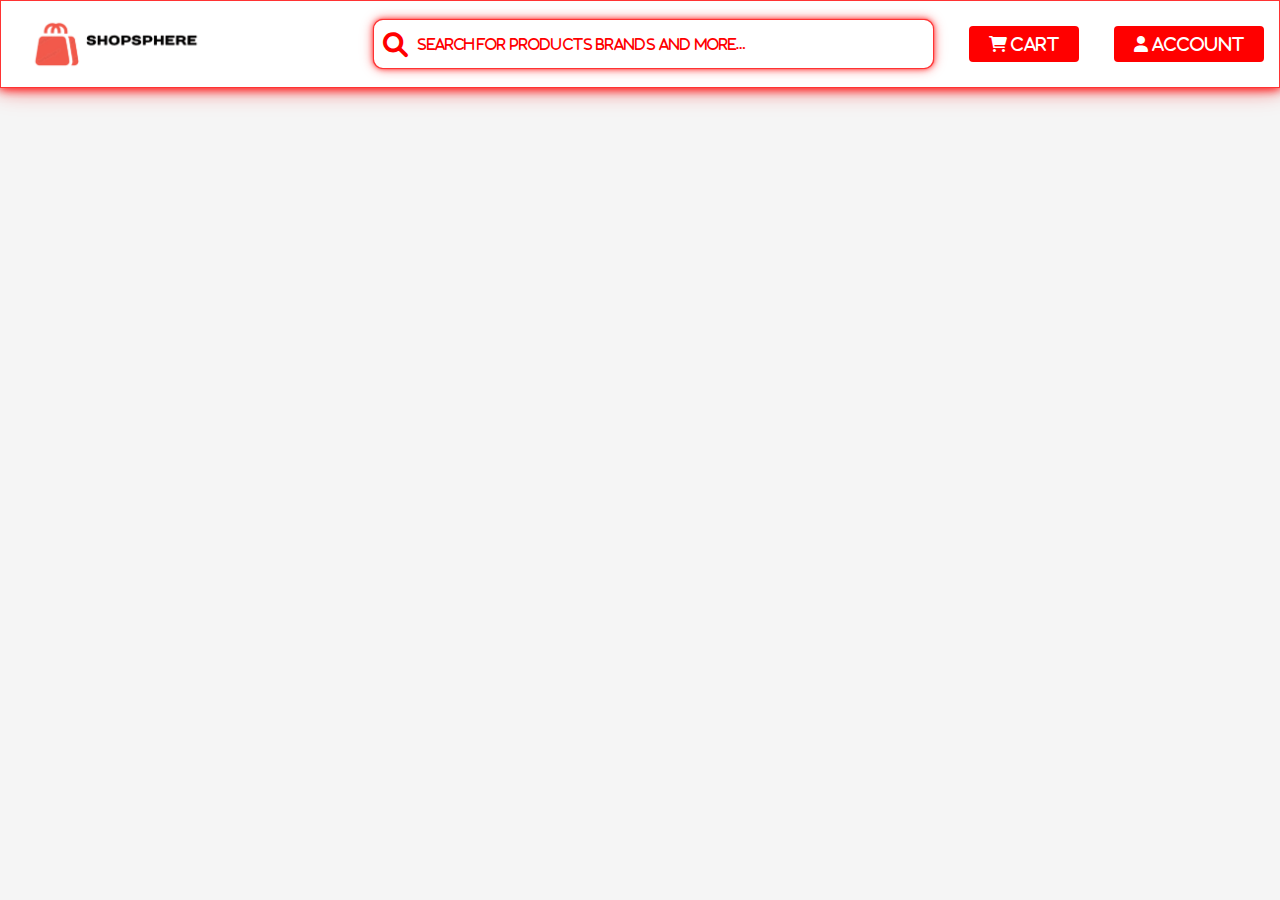
<file: index.html>
<!DOCTYPE html>
<html lang="en">
<head>
    <meta charset="UTF-8">
    <meta name="viewport" content="width=device-width, initial-scale=1.0">
    <link rel="icon" href="Photos/icon.png">
    <link rel="stylesheet" href="https://cdnjs.cloudflare.com/ajax/libs/font-awesome/6.0.0-beta3/css/all.min.css">
    <link rel="stylesheet" href="style.css">
    <title>SHOP SPHERE</title>
</head>
<body>
    <nav class="nav">
        <ul>
            <li class="logo"><img src="Photos/logo.png" alt="SHOP SPHERE"></li>
            <li class="search"><input type="text" id="search" class="fas fa-search" placeholder=" Search for Products Brands and More... "></li> 
            <li class="cart"><a href="/Cart/cart.html" class="fas fa-shopping-cart"> Cart</a></li>
            <li class="user" ><a href="#" class="fas fa-user"> Account</a></li>
        </ul>
    </nav>
    <div class="container">
    </div>
</body>
<script src="script.js"></script>

</html>
</file>
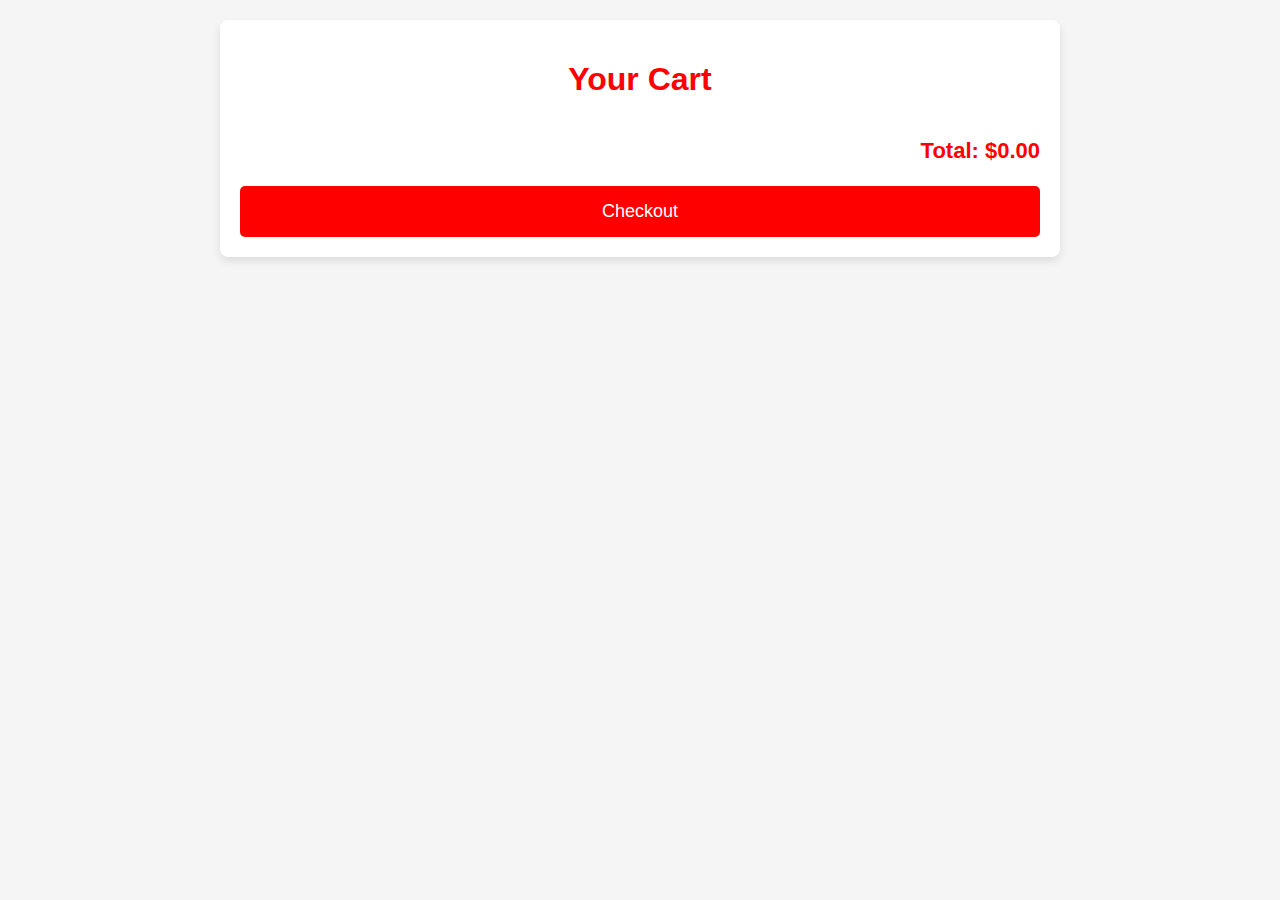
<file: Cart/cart.html>
<!DOCTYPE html>
<html lang="en">
<head>
    <meta charset="UTF-8">
    <meta name="viewport" content="width=device-width, initial-scale=1.0">
    <title>Your Cart</title>
    <link rel="stylesheet" href="cart.css">
</head>
<body>
    <div class="cart-container">
        <h1>Your Cart</h1>
        <div id="cartItems">
        </div>
        <p id="cartTotal" class="cart-total">Total: $0.00</p>
        <button id="checkoutButton" class="checkout-button">Checkout</button>
    </div>

    <script src="cart.js"></script>
</body>
</html>
</file>
<file: Cart/cart.css>
body {
    font-family: Arial, sans-serif;
    background-color: #f5f5f5;
    color: #333;
    margin: 0;
    padding: 20px;
}
.cart-container {
    max-width: 800px;
    margin: 0 auto;
    padding: 20px;
    background-color: #fff;
    border-radius: 8px;
    box-shadow: 0 4px 8px rgba(0, 0, 0, 0.1);
}

.cart-container h1 {
    color: red;
    text-align: center;
    margin-bottom: 20px;
}

#cartItems {
    display: flex;
    flex-direction: column;
    gap: 20px;
}

.cart-item {
    display: flex;
    justify-content: space-between;
    align-items: center;
    padding: 10px;
    border-bottom: 1px solid #ddd;
}

.cart-item img {
    width: 80px;
    height: 80px;
    object-fit: cover;
}

.cart-item-details {
    flex-grow: 1;
    padding-left: 20px;
}

.cart-item-title {
    font-size: 18px;
    margin-bottom: 5px;
}

.cart-item-price {
    font-size: 16px;
    color: #888;
}

.cart-item-quantity {
    font-size: 16px;
}

.cart-total {
    font-size: 22px;
    font-weight: bold;
    text-align: right;
    margin-top: 20px;
    color: red;
}

.checkout-button {
    display: block;
    width: 100%;
    padding: 15px;
    background-color: red;
    color: #fff;
    border: none;
    border-radius: 5px;
    font-size: 18px;
    cursor: pointer;
    text-align: center;
}

.checkout-button:hover {
    background-color: rgb(190, 0, 0);
}

.quantity-button {
    padding: 5px 10px;
    margin: 0 5px;
    border: 1px solid #ddd;
    border-radius: 5px;
    background-color: #f0f0f0;
    cursor: pointer;
}

.quantity-button:hover {
    background-color: #e0e0e0;
}
</file>
<file: style.css>
/* General reset for margins and padding */
* {
    margin: 0;
    padding: 0;
    box-sizing: border-box;
}

/* Body styling */
body {
    font-family: Arial, sans-serif;
    background-color: #f5f5f5;
    color: #333;
}

/* Navbar styling */
nav {
    background-color: #ffffff;
    padding: 5px 0;
    position: sticky;
    top: 0;
    z-index: 1000;
    box-shadow: 0 0 10px rgba(255, 0, 0, 0.8),
        0 0 10px rgba(255, 0, 0, 0.6),
        0 0 20px rgba(255, 0, 0, 0.4),
        0 0 30px rgba(255, 0, 0, 0.2);
    border: 1px solid rgba(255, 0, 0, 0.8);
}

nav ul {
    list-style-type: none;
    display: flex;
    align-items: center;
    justify-content: space-between;
    margin: 0;
}

nav ul li {
    margin: 0 15px;
    display: flex;
    align-items: center;
}

.logo {
    flex-grow: 1;
}

.logo img {
    width: 200px;
    height: auto;
}

nav ul li.search {
    flex-grow: 2;
}

.search {
    position: relative;
}

.search input[type="text"] {
    padding-left: 40px;
    width: 100%;
    max-width: 600px;
    height: 50px;
    border-radius: 10px;
    border: 1px solid rgba(255, 0, 0, 0.8);
    box-shadow: 0 0 1px rgba(255, 0, 0, 0.8),
        0 0 5px rgba(255, 0, 0, 0.6),
        0 0 10px rgba(255, 0, 0, 0.4),
        0 0 15px rgba(255, 0, 0, 0.2);
}

.search input[type="text"]::placeholder {
    color: red;
}

.search::before {
    content: "\f002";
    font-family: 'Font Awesome 5 Free';
    font-weight: 900;
    position: absolute;
    top: 50%;
    left: 10px;
    transform: translateY(-50%);
    font-size: 25px;
    color: red;
}

nav ul li.cart,
nav ul li.user {
    margin-left: 20px;
}

.cart a,
.user a {
    color: #fff;
    text-decoration: none;
    padding: 10px 20px;
    background-color: red;
    border-radius: 4px;
    transition: background-color 0.3s ease;
}

.cart a:hover,
.user a:hover {
    background-color: rgb(190, 0, 0);
}

/* Container styling */
.container {
    display: flex;
    flex-wrap: wrap;
    justify-content: space-around;
    gap: 20px;
    margin-top: 20px;
}

/* Slide styling */
#slide {
    background-color: #fff;
    border-radius: 8px;
    padding: 15px;
    width: 250px;
    text-align: center;
    transition: transform 0.3s ease;
    box-shadow: 0 0 1px rgba(255, 0, 0, 0.8),
        0 0 5px rgba(255, 0, 0, 0.6),
        0 0 10px rgba(255, 0, 0, 0.4),
        0 0 15px rgba(255, 0, 0, 0.2);
    border: 1px solid rgba(255, 0, 0, 0.8);
}

#slide:hover {
    transform: translateY(-10px);
}

/* Image styling */
#image {
    width: 100%;
    height: 200px;
    object-fit: cover;
    border-radius: 8px;
}

/* Title styling */
#title {
    font-size: 18px;
    margin: 15px 0 10px;
    color: #333;
}

/* Price styling */
#price {
    font-size: 16px;
    color: #888;
}

/* Add to Cart button styling */
#addtoCart {
    background-color: red;
    color: #fff;
    border: none;
    padding: 10px 20px;
    border-radius: 4px;
    cursor: pointer;
    transition: background-color 0.3s ease;
}

#addtoCart:hover {
    background-color: rgb(190, 0, 0);
}

/* Load More button styling */
#loadButton {
    display: block;
    width: 200px;
    margin: 40px auto;
    padding: 15px;
    background-color: red;
    color: #fff;
    border: none;
    border-radius: 5px;
    font-size: 18px;
    cursor: pointer;
    text-align: center;
}

#loadButton:hover {
    background-color: rgb(190, 0, 0);
}

/* Media Queries for mobile and different screen sizes */

/* Large Screens */
@media (min-width: 1200px) {
    .container {
        justify-content: space-between;
    }

    #slide {
        width: 23%; /* Adjust slide width for larger screens */
    }
}

/* Medium Screens (Tablets and smaller desktops) */
@media (max-width: 1200px) {
    #slide {
        width: 45%; /* Two slides per row */
    }
}

/* Small Screens (Phones) */
@media (max-width: 768px) {
    #slide {
        width: 100%; /* Single slide per row */
        margin-bottom: 20px; /* Add space between slides */
    }

    .logo img {
        width: 150px; /* Smaller logo for small screens */
    }
    
    .search input[type="text"] {
        height: 40px; /* Reduce search bar height */
    }
}

/* Extra Small Screens */
@media (max-width: 480px) {
    .logo img {
        width: 120px;
    }

    .search input[type="text"] {
        max-width: 90%; /* Reduce search bar width for tiny screens */
        font-size: 14px;
    }

    #addtoCart, #loadButton {
        padding: 8px 16px; /* Smaller buttons */
        font-size: 14px;
    }
}
</file>
